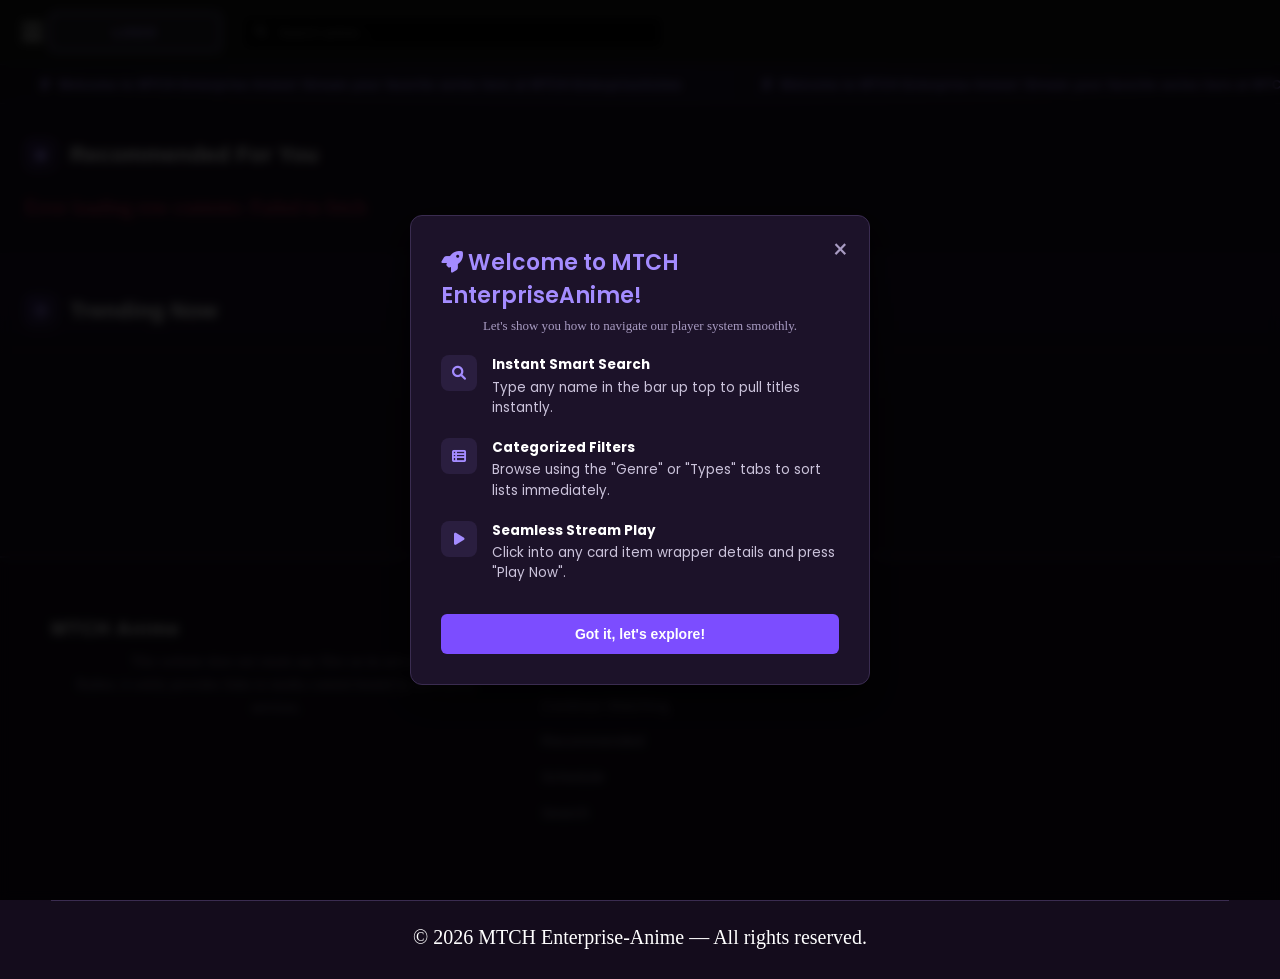
<file: index.html>
<!DOCTYPE html>
<html lang="en">
<head>
    <meta charset="UTF-8">
    <meta http-equiv="X-UA-Compatible" content="IE=edge">
    <meta name="viewport" content="width=device-width, initial-scale=1.0">
    <title>Home - MTCH Enterprise - Watch Anime Online</title>
    <!-- #CHANGE_THIS_LOGO: site favicon -->
    <link rel="icon" type="image/png" href="./icons/placeholder-icon-32.png">
    <link rel="manifest" href="./manifest.json">
    <meta name="theme-color" content="#0d0a12">
    <link rel="stylesheet" href="./style.css?v=1784777171">
    <link rel="stylesheet" href="./stylesheet.css?v=1784777171">
    <link rel="preconnect" href="https://fonts.googleapis.com">
    <link rel="preconnect" href="https://fonts.gstatic.com" crossorigin>
    <link href="https://fonts.googleapis.com/css2?family=Poppins:wght@400;500;600;700;800&display=swap" rel="stylesheet">
    <link rel="stylesheet" href="https://cdnjs.cloudflare.com/ajax/libs/font-awesome/6.0.0-beta2/css/all.min.css" integrity="sha512-YWzhKL2whUzgiheMoBFwW8CKV4qpHQAEuvilg9FAn5VJUDwKZZxkJNuGM4XkWuk94WCrrwslk8yWNGmY1EduTA==" crossorigin="anonymous" referrerpolicy="no-referrer" /></head>
<body>
    <header>
    <nav>
           <ul class='nav-bar'>
                <input type='checkbox' id='check' />
                <label for="check" class="open-menu"><i class="fas fa-bars"></i></label>
                <label for="check" class="close-menu"><i class="fas fa-times"></i></label>

                <li class='logo'>
                    <!-- #CHANGE_THIS_LOGO: replace this placeholder with your real logo image -->
                    <a href='index.html' class="logo-placeholder">LOGO</a>
                </li>

                <li class="nav-search-item">
                    <div class="search-wrap">
                        <span class="search-icon" id="animeSearchBtn" style="cursor: pointer;"><i class="fas fa-search"></i></span>
                        <input type="text" id="animeSearchBox" placeholder="Search anime...">
                    </div>
                </li>

                <span class="menu">
                    <li>
                     <a href="index.html">Home</a></li>
                    <li class="nav-dropdown">
                                  <a href="#" class="dropdown-toggle" aria-haspopup="true" aria-expanded="false">
                                 Genre <i class="fas fa-angle-down"></i>
                           </a>
                          <ul class="dropdown-menu">
                            <li><button class="genre-link" data-genre="Action">Action</button></li>
                            <li><button class="genre-link" data-genre="Adventure">Adventure</button></li>
                            <li><button class="genre-link" data-genre="Comedy">Comedy</button></li>
                            <li><button class="genre-link" data-genre="Drama">Drama</button></li>
                            <li><button class="genre-link" data-genre="Ecchi">Ecchi</button></li>
                            <li><button class="genre-link" data-genre="Fantasy">Fantasy</button></li>
                            <li><button class="genre-link" data-genre="Horror">Horror</button></li>
                            <li><button class="genre-link" data-genre="Mahou Shoujo">Magical Girl</button></li>
                            <li><button class="genre-link" data-genre="Mecha">Mecha</button></li>
                            <li><button class="genre-link" data-genre="Music">Music</button></li>
                            <li><button class="genre-link" data-genre="Mystery">Mystery</button></li>
                            <li><button class="genre-link" data-genre="Psychological">Psychological</button></li>
                            <li><button class="genre-link" data-genre="Romance">Romance</button></li>
                            <li><button class="genre-link" data-genre="Sci-Fi">Sci-Fi</button></li>
                            <li><button class="genre-link" data-genre="Slice of Life">Slice of Life</button></li>
                            <li><button class="genre-link" data-genre="Sports">Sports</button></li>
                            <li><button class="genre-link" data-genre="Supernatural">Supernatural</button></li>
                            <li><button class="genre-link" data-genre="Thriller">Thriller</button></li>
</ul>
                    </li>
                    <li class="nav-dropdown">
                        <a href="#" class="dropdown-toggle" aria-haspopup="true" aria-expanded="false">
                            Types <i class="fas fa-angle-down"></i>
                        </a>
                        <ul class="dropdown-menu">
                            <li><button type="button" class="types-link" data-type="TV">TV Series</button></li>
                            <li><button type="button" class="types-link" data-type="MOVIE">Movies</button></li>
                            <li><button type="button" class="types-link" data-type="OVA">OVAs</button></li>
                            <li><button type="button" class="types-link" data-type="ONA">ONAs</button></li>
                            <li><button type="button" class="types-link" data-type="SPECIAL">Specials</button></li>
                            <li><button type="button" class="types-link" data-type="MUSIC">Music</button></li>
                        </ul>
                    </li>
                    <li><a href="">Updated</a></li>
                    <li><a href="">Feedback</a></li>
                </span>
            </ul>
        </nav>

    </header>

   
<div class="ticker-bar">
    <div class="ticker-track">
        <span class="ticker-item"><i class="fas fa-bolt"></i> Welcome to MTCH Enterprise-Anime! Stream your favorite series here at MTCH EnterpriseAnime</span>
        <span class="ticker-item" aria-hidden="true"><i class="fas fa-bolt"></i> Welcome to MTCH Enterprise-Anime! Stream your favorite series here at MTCH EnterpriseAnime</span>
    </div>
</div>

<section class="hero-spotlight" id="heroSpotlight" aria-label="Featured anime">
    <div class="hero-spotlight-backdrop" id="heroBackdrop"></div>
    <div class="hero-spotlight-scrim"></div>
    <div class="hero-spotlight-inner">
        <div class="hero-spotlight-text">
            <span class="hero-eyebrow"><i class="fas fa-fire"></i> Trending Now</span>
            <h2 class="hero-title" id="heroTitle">Loading spotlight...</h2>
            <div class="hero-meta" id="heroMeta"></div>
            <div class="hero-actions">
                <a href="#" id="heroWatchBtn" class="hero-watch-btn"><i class="fas fa-play"></i> Watch Now</a>
                <a href="#" id="heroInfoBtn" class="hero-info-btn"><i class="fas fa-info-circle"></i> More Info</a>
            </div>
        </div>
    </div>
</section>

     
    <div id="search-results-section" style="display: none;">
        <h3 class="section-title" id="search-title">🔍 Search Results</h3>
        <div id="search-container" class="anime-grid-container"></div>
    </div>

    
    <div id="main-homepage-content">
        
        <h3 class="section-title"><i class="fas fa-star"></i> Recommended For You</h3>
        <div class="carousel-viewport">
            <div id="recommended-container" class="anime-carousel-track"><div class="skeleton-rec-card"><div class="skeleton-box skeleton-rec-media"></div></div><div class="skeleton-rec-card"><div class="skeleton-box skeleton-rec-media"></div></div><div class="skeleton-rec-card"><div class="skeleton-box skeleton-rec-media"></div></div><div class="skeleton-rec-card"><div class="skeleton-box skeleton-rec-media"></div></div><div class="skeleton-rec-card"><div class="skeleton-box skeleton-rec-media"></div></div><div class="skeleton-rec-card"><div class="skeleton-box skeleton-rec-media"></div></div><div class="skeleton-rec-card"><div class="skeleton-box skeleton-rec-media"></div></div><div class="skeleton-rec-card"><div class="skeleton-box skeleton-rec-media"></div></div></div>
        </div>

        
        <div class="reveal-on-scroll" id="trendingSectionWrap">
        <h3 class="section-title"><i class="fas fa-fire"></i> Trending Now</h3>
        <div class="trending-controls">
            <button id="trending-prev-btn" type="button" disabled>&larr; Previous</button>
            <span id="trending-page-indicator" style="color: #ffffff; font-size: 14px;">Page 1</span>
            <button id="trending-next-btn" type="button" disabled>Next &rarr;</button>
        </div>
        <div id="trending-container" class="anime-grid-container"><div class="skeleton-card"><div class="skeleton-box skeleton-poster"></div><div class="skeleton-box skeleton-line"></div></div><div class="skeleton-card"><div class="skeleton-box skeleton-poster"></div><div class="skeleton-box skeleton-line"></div></div><div class="skeleton-card"><div class="skeleton-box skeleton-poster"></div><div class="skeleton-box skeleton-line"></div></div><div class="skeleton-card"><div class="skeleton-box skeleton-poster"></div><div class="skeleton-box skeleton-line"></div></div><div class="skeleton-card"><div class="skeleton-box skeleton-poster"></div><div class="skeleton-box skeleton-line"></div></div><div class="skeleton-card"><div class="skeleton-box skeleton-poster"></div><div class="skeleton-box skeleton-line"></div></div><div class="skeleton-card"><div class="skeleton-box skeleton-poster"></div><div class="skeleton-box skeleton-line"></div></div><div class="skeleton-card"><div class="skeleton-box skeleton-poster"></div><div class="skeleton-box skeleton-line"></div></div></div>
        </div>
    </div>


     <footer class="modern-footer">
  <div class="footer-container">
    <div class="brand-section">
      <!-- #CHANGE_THIS_LOGO: footer brand name/text -->
      <h2 class="footer-logo">MTCH Anime</h2>
      <p class="footer-disclaimer">
        This website does not retain any files on its server.<br>
        Rather, it solely provides links to media content hosted by third-party services.
      </p>
    </div>

    <div class="footer-links-group">
      <div class="footer-col">
        <h3>EXPLORE</h3>
        <ul>
          <li><a href="index.html">Home</a></li>
          <li><a href="#">Continue Watching</a></li>
          <li><a href="all-anime-index.html">Recommended</a></li>
          <li><a href="#">Schedule</a></li>
          <li><a href="all-anime-index.html">Search</a></li>
        </ul>
      </div>
    </div>
  </div>

  <div class="footer-bottom">
    <p>&copy; 2026 MTCH Enterprise-Anime &mdash; All rights reserved.</p>
  </div>
</footer>






    <script src="script.js?v=1784777171"></script>
</body>
</html>
</file>
<file: style.css>
* {
    box-sizing: border-box;
    margin: 0;
    padding: 0;
}

body {
    font-family: "Poppins", sans-serif;
    --color1: #FFF ;
    --color2: #181818 ;
    background-color: #180f22;
}

header {
    position: sticky;
    top: 0;
    z-index: 999999;
}

.nav-bar {
    width: 100%;
    display: flex;
    justify-content: flex-start;
    align-items: center;
    gap: 12px;
    list-style: none;
    position: relative;
    background-color: var(--color2);
    padding: 12px 18px;
    z-index: 999999;
}

.nav-search-item {
    position: relative;
    flex-grow: 1;
    max-width: 420px;
    margin: 0 0 0 10px;
    padding: 0;
}

.search-wrap {
    position: relative;
    width: 100%;
    display: flex;
    align-items: center;
}

#animeSearchBox {
    width: 100%;
    padding: 8px 12px 8px 34px;
    background-color: #050505;
    border: 1px solid #27272a;
    border-radius: 6px;
    color: #ffffff;
    font-size: 13px;
    outline: none;
    transition: all 0.2s ease;
}

.search-icon {
    position: absolute;
    left: 12px;
    z-index: 2;
    color: #71717a;
    pointer-events: none;
    font-size: 12px;
}

.logo {
    height: 40px;
    display: flex;
    align-items: center;
    flex-shrink: 0;
    overflow: hidden;
    margin-left: 0;
}

.logo img {
    height: 100%;     
    width: 172px;      
    object-fit: contain; 
    display: block;
}

.logo-placeholder {
    height: 40px;
    width: 172px;
    display: flex;
    align-items: center;
    justify-content: center;
    border: 2px dashed var(--accent, #a48cff);
    border-radius: 6px;
    color: var(--accent, #a48cff);
    background: rgba(164, 140, 255, 0.08);
    font-weight: bold;
    font-size: 0.85rem;
    letter-spacing: 1px;
    text-decoration: none;
    box-sizing: border-box;
}

/* Hamburger-toggled dropdown panel, same look at every screen size */
.menu {
    display: flex;
    flex-direction: column;
    align-items: center;
    justify-content: flex-start;
    gap: 16px;
    position: absolute;
    top: 64px;
    left: 10px;
    right: auto;
    width: 200px;
    z-index: 1000001;
    background-color: var(--color2);
    border: 1px solid #2d3748;
    border-radius: 8px;
    padding: 16px 20px;
    box-shadow: 0 18px 38px rgba(0,0,0,.35);
    opacity: 0;
    visibility: hidden;
    transform: translateX(-20px);
    transition: transform 0.3s cubic-bezier(0.4, 0, 0.2, 1), opacity 0.3s ease, visibility 0.3s;
}

.menu > li {
    padding-left: 0;
    margin: 0;
    flex-basis: auto;
    width: 100%;
    text-align: center;
}

.menu li a, .menu li button {
    display: inline-block;
    text-decoration: none;
    color: var(--color1);
    text-align: center;
    transition: color 0.2s ease-in-out;
    position: relative;
    text-transform: uppercase;
    background: transparent;
    border: 0;
    cursor: pointer;
    font: inherit;
    width: 100%;
    padding: 8px 0;
}

.menu li a:hover, .menu li button:hover {
    color: #a48cff;
    background-color: rgba(164, 140, 255, 0.08);
}

#check:checked ~ .menu {
    opacity: 1;
    visibility: visible;
    transform: translateX(0);
}

#check:checked ~ .open-menu {
    display: none !important;
}

#check:checked ~ .close-menu {
    display: flex !important;
}

.nav-dropdown {
    position: static;
}

.dropdown-toggle {
    display: inline-flex; 
    align-items: center; 
    gap: 6px;
}

.dropdown-menu {
    position: absolute;
    top: 0; 
    left: calc(100% + 10px); 
    width: max-content;
    max-width: 78vw;
    max-height: 92vh; 
    overflow-y: auto;
    background: #1c1229;
    border: 1px solid #2d3748;
    border-radius: 10px;
    padding: 8px; 
    display: grid;
    grid-template-columns: repeat(3, minmax(110px, 1fr));
    grid-template-rows: repeat(10, auto);
    gap: 2px 6px; 
    opacity: 0;
    visibility: hidden;
    transform: scale(0.95) translateX(-10px);
    transform-origin: left top;
    transition: transform 0.25s cubic-bezier(0.34, 1.56, 0.64, 1), opacity 0.2s ease, visibility 0.2s;
    z-index: 1000002;
    list-style: none;
    box-shadow: 5px 15px 35px rgba(0,0,0,0.5);
}

.nav-dropdown.open .dropdown-menu {
    opacity: 1;
    visibility: visible;
    transform: scale(1) translateX(0);
}

.genre-link, .types-link {
    width: 100%;
    padding: 3px 4px; 
    border-radius: 4px;
    color: #f3f4f6;
    text-align: center; 
    text-transform: none;
    white-space: nowrap;
    list-style: none;
    font-size: 10px; 
    letter-spacing: 0.2px;
    transition: background 0.15s ease, transform 0.1s ease;
}

.dropdown-menu li {
    list-style: none;
}

.genre-link:hover, .types-link:hover {
    background: #1f2937;
    transform: translateY(-1px);
}

.menu > li > a::after {
    content: "";
    position: absolute;
    bottom: 0;
    left: 50%;
    width: 0;
    height: 1px;
    background-color: var(--color1);
    transition: all 0.2s ease-in-out;
    transform: translateX(-50%);
}

.menu > li > a:hover:after {
    width: 80%;
}

.open-menu, .close-menu {
    position: relative;
    color: var(--color1);
    cursor: pointer;
    font-size: 1.5rem;
    z-index: 1000003;
    transition: transform 0.2s ease;
    display: flex;
    align-items: center;
    justify-content: center;
    width: 28px;
    height: 28px;
}

.open-menu:hover, .close-menu:hover {
    transform: scale(1.1);
}

.open-menu {
    order: -1;
    margin-right: -9px;
}

.close-menu {
    display: none;
    order: -1;
    margin-right: -9px;
}

#check { display: none; }

#main-homepage-content {
    max-width: 1400px;
    margin: 0 auto;
}

.responsive-index-title, #search-results-section h2 {
    color: #ffffff !important;
    font-size: 22px;
    font-weight: 700;
    margin: 10px 0 18px 0;
    display: flex;
    align-items: center;
    gap: 10px;
    letter-spacing: 0.3px;
    text-shadow: 0 2px 4px rgba(0,0,0,0.2);
}

/* All Anime index: 7 cards per row (7x3 = 21 per page) */
#all-anime-container, #search-container {
    grid-template-columns: repeat(7, 1fr);
}

@media (max-width: 1100px) {
    #all-anime-container, #search-container {
        grid-template-columns: repeat(4, 1fr);
    }
}

@media (max-width: 768px) {
    #all-anime-container, #search-container {
        grid-template-columns: repeat(3, minmax(0, 1fr));
    }
}

@media (max-width: 480px) {
    #all-anime-container, #search-container {
        grid-template-columns: repeat(2, minmax(0, 1fr));
    }
}

.filter-bar {
    display: flex;
    flex-wrap: wrap;
    gap: 12px;
    margin-bottom: 25px;
    padding: 14px;
    background: rgba(255, 255, 255, 0.02);
    border: 1px solid rgba(164, 140, 255, 0.08);
    border-radius: 12px;
}

.filter-bar select {
    appearance: none;
    -webkit-appearance: none;
    -moz-appearance: none;
    background-color: #1a2c38;
    background-image: url("data:image/svg+xml;utf8,<svg xmlns='http://www.w3.org/2000/svg' width='12' height='12' fill='%234ed9ff' viewBox='0 0 16 16'><path d='M7.247 11.14 2.451 5.658C1.885 5.013 2.345 4 3.204 4h9.592a1 1 0 0 1 .753 1.659l-4.796 5.48a1 1 0 0 1-1.506 0z'/></svg>");
    background-repeat: no-repeat;
    background-position: calc(100% - 14px) center;
    color: #ffffff;
    font-family: "Poppins", sans-serif;
    font-size: 13px;
    font-weight: 500;
    padding: 10px 36px 10px 16px;
    border: 1px solid rgba(164, 140, 255, 0.15);
    border-radius: 8px;
    cursor: pointer;
    min-width: 120px;
    outline: none;
    box-shadow: 0 4px 10px rgba(0, 0, 0, 0.15);
    transition: all 0.2s ease-in-out;
}

.filter-bar select:hover {
    background-color: #223a4a;
    border-color: #a48cff;
    box-shadow: 0 4px 14px rgba(164, 140, 255, 0.15);
}

.filter-bar select:focus {
    border-color: #7c4dff;
    box-shadow: 0 0 0 3px rgba(124, 58, 237, 0.25);
}

.filter-bar select option {
    background-color: #180f22;
    color: #ffffff;
    padding: 10px;
}

.unified-controls, .trending-controls {
    display: flex;
    align-items: center;
    justify-content: center;
    gap: 20px;
    padding: 30px 20px;
    margin-top: 20px;
}

.unified-controls button, .trending-controls button {
    border: 1px solid rgba(164, 140, 255, 0.1);
    background: linear-gradient(135deg, #1b3545 0%, #0f1a21 100%);
    color: #ffffff;
    padding: 11px 24px;
    border-radius: 50px;
    cursor: pointer;
    font-weight: 600;
    font-size: 13px;
    letter-spacing: 0.6px;
    text-transform: uppercase;
    box-shadow: 0 6px 15px rgba(0, 0, 0, 0.25), inset 0 1px 0 rgba(255, 255, 255, 0.05);
    transition: all 0.25s cubic-bezier(0.4, 0, 0.2, 1);
    display: inline-flex;
    align-items: center;
    gap: 10px;
}

.unified-controls button:hover:not(:disabled), .trending-controls button:hover:not(:disabled) {
    background: linear-gradient(135deg, #7c4dff 0%, #5b2fc9 100%);
    border-color: #a48cff;
    box-shadow: 0 8px 20px rgba(124, 58, 237, 0.4);
    transform: translateY(-2px);
}

/* Only the "previous" button gets a left arrow, only "next" gets a right arrow */
.unified-controls button[id*="prev"]::before,
.trending-controls button[id*="prev"]::before {
    content: "\f060";
    font-family: "Font Awesome 5 Free", "Font Awesome 6 Free";
    font-weight: 900;
    font-size: 12px;
    transition: transform 0.2s ease;
}

.unified-controls button[id*="next"]::after,
.trending-controls button[id*="next"]::after {
    content: "\f061";
    font-family: "Font Awesome 5 Free", "Font Awesome 6 Free";
    font-weight: 900;
    font-size: 12px;
    transition: transform 0.2s ease;
}

.unified-controls button[id*="prev"]:hover::before,
.trending-controls button[id*="prev"]:hover::before { 
    transform: translateX(-3px); 
}

.unified-controls button[id*="next"]:hover::after,
.trending-controls button[id*="next"]:hover::after { 
    transform: translateX(3px); 
}

.unified-controls button:active:not(:disabled), .trending-controls button:active:not(:disabled) {
    transform: translateY(0);
    box-shadow: 0 4px 10px rgba(124, 58, 237, 0.3);
}

.unified-controls button:disabled, .trending-controls button:disabled {
    opacity: 0.25;
    background: #141f26;
    color: #4b5563;
    border-color: transparent;
    box-shadow: none;
    cursor: not-allowed;
    transform: none;
}

.unified-controls span, .trending-controls span {
    color: #a48cff;
    font-weight: 600;
    font-size: 13px;
    letter-spacing: 0.5px;
    text-transform: uppercase;
    background: rgba(27, 53, 69, 0.4);
    padding: 8px 20px;
    border-radius: 50px;
    border: 1px solid rgba(164, 140, 255, 0.2);
    box-shadow: inset 0 2px 4px rgba(0,0,0,0.2);
}

.characters-section {
    margin-top: 40px;
    width: 100%;
}

.characters-title {
    color: #ffffff;
    font-size: 20px;
    font-weight: 600;
    margin-bottom: 15px;
    display: flex;
    align-items: center;
    gap: 8px;
}

.characters-scroll-container {
    display: flex;
    gap: 15px;
    overflow-x: auto;
    padding-bottom: 15px;
    scrollbar-width: thin;
    scrollbar-color: #2b1f40 #180f22;
}

.characters-scroll-container::-webkit-scrollbar { height: 8px; }
.characters-scroll-container::-webkit-scrollbar-track { background: #180f22; }
.characters-scroll-container::-webkit-scrollbar-thumb { background-color: #2b1f40; border-radius: 4px; }

.character-card {
    flex: 0 0 110px;
    background-color: #14222b;
    border: 1px solid rgba(255, 255, 255, 0.05);
    border-radius: 6px;
    overflow: hidden;
    display: flex;
    flex-direction: column;
    align-items: center;
    text-align: center;
    padding-bottom: 8px;
    box-shadow: 0 4px 10px rgba(0,0,0,0.3);
}

.character-img {
    width: 100%;
    aspect-ratio: 3 / 4;
    object-fit: cover;
    margin-bottom: 6px;
}

.character-name {
    color: #ffffff;
    font-size: 11px;
    font-weight: bold;
    padding: 0 4px;
    line-height: 1.3;
    display: -webkit-box;
    -webkit-line-clamp: 2;
    -webkit-box-orient: vertical;
    overflow: hidden;
    text-overflow: ellipsis;
    height: 28px;
}

.character-role {
    color: #8bdcff;
    font-size: 9px;
    text-transform: uppercase;
    margin-top: 2px;
    letter-spacing: 0.5px;
}

@media (max-width: 900px) {
    .nav-dropdown { display: flex; flex-direction: column; align-items: center; }

    .dropdown-menu {
        position: static;
        margin-top: 8px;
        width: 160px;
        max-width: 90vw;
        opacity: 0;
        visibility: hidden;
        transform: none;
        display: none;
        grid-template-columns: 1fr;
        gap: 4px;
    }

    .nav-dropdown.open .dropdown-menu {
        display: grid;
        opacity: 1;
        visibility: visible;
        animation: fadeInMobile 0.2s ease-out forwards;
    }
}

@media (max-width: 610px) {
    .menu { width: 180px; }
}

@keyframes fadeInMobile {
    from { opacity: 0; transform: translateY(-5px); }
    to { opacity: 1; transform: translateY(0); }
}

@media (max-width: 768px) {
    .anime-grid-container {
        grid-template-columns: repeat(3, minmax(0, 1fr));
        gap: 8px;
        padding: 10px;
    }
}

@media (max-width: 480px) {
    .nav-search-item { max-width: 180px; }
    .logo img { width: 120px; }
    .anime-grid-container {
        grid-template-columns: repeat(2, minmax(0, 1fr));
        gap: 6px;
    }
    .filter-bar select {
        width: 100%;
        background-position: calc(100% - 16px) center;
    }
}
</file>
<file: stylesheet.css>
body {
  background-color: #180f22;
}
p {
  color: white;
  text-align: center;
}


h1 {
  color: white;
  text-align: center;
}

p {
  font-family: verdana;
  font-size: 20px;
}

a {
    color: inherit;
    text-decoration: none;
}

.follow-us-row {
    display: flex;
    gap: 12px;
    width: min(90%, 700px);
    margin: 4px auto 0;    /* ✅ halos dikit na sa hero */
    flex-wrap: wrap;
    justify-content: center;
}

.follow-us-card {
    flex: 1 1 200px;
    background-color: #2b1f40;
    padding: 20px 22px;
    border-radius: 8px;
    display: flex;
    flex-direction: column;
    gap: 6px;
    min-height: 100px;
    justify-content: center;
}

.follow-us-label {
    color: #a48cff;
    font-size: 12px;
    font-weight: 700;
    text-transform: uppercase;
    letter-spacing: 0.08em;
}

.follow-us-card a {
    color: #ffffff;
    font-weight: 600;
    text-decoration: none;
}

.follow-us-card a:hover {
    color: #a48cff;
}

@media (max-width: 600px) {
    .follow-us-row {
        flex-direction: row;
    }
}


@media (max-width: 768px) {
  #anime-list-container {
    grid-template-columns: repeat(3, minmax(0, 1fr));
  }
}
@media (max-width: 480px) {
  #anime-list-container {
    grid-template-columns: repeat(2, minmax(0, 1fr));
  }
}








.showcase-banner {
    width: 100%;
    max-width: 850px;
    margin: 20px auto;
    border-radius: 12px;
    overflow: hidden;
    box-shadow: 0 15px 35px rgba(0, 0, 0, 0.6);
    border: 1px solid rgba(255, 255, 255, 0.08);
    padding: 25px;
    box-sizing: border-box;
    text-align: left;
    position: relative;
    
    
    background-color: #1c1229;
    background-size: cover;
    background-position: center top;
}


.meta-grid {
    display: flex;
    gap: 24px;
    flex-wrap: wrap;
    position: relative;
    z-index: 2;
}

.poster-box {
    width: 160px;
    height: 235px;
    background: #000;
    border-radius: 8px;
    overflow: hidden;
    box-shadow: 0 8px 20px rgba(0, 0, 0, 0.5);
}

.poster-box img {
    width: 100%;
    height: 100%;
    object-fit: cover;
}

.details-box {
    flex: 1;
    min-width: 250px;
    font-family: sans-serif;
}

.details-box h2 { 
    margin: 0 0 15px 0; 
    color: #ffffff; 
    font-size: 32px;
    font-weight: bold;
}

.badge-row {
    display: flex;
    flex-wrap: wrap;
    gap: 8px;
    margin-bottom: 12px;
}

.meta-badge {
    background-color: rgba(255, 255, 255, 0.08);
    border: 1px solid rgba(255, 255, 255, 0.12);
    color: #ffffff;
    font-size: 13px;
    padding: 5px 14px;
    border-radius: 4px;
    font-weight: 500;
    display: inline-flex;
    align-items: center;
    gap: 5px;
}

.meta-badge.rating-star {
    color: #ffc107;
    background-color: rgba(255, 193, 7, 0.12);
    border-color: rgba(255, 193, 7, 0.2);
}

.genre-badge {
    background-color: rgba(229, 9, 20, 0.15);
    border: 1px solid rgba(229, 9, 20, 0.3);
    color: #ff5263;
    font-size: 11px;
    text-transform: uppercase;
    letter-spacing: 0.5px;
    padding: 4px 12px;
    border-radius: 4px;
    font-weight: bold;
}

.synopsis-area {
    margin-top: 20px;
    font-family: sans-serif;
}

.synopsis-area h4 {
    display: none; 
}

.synopsis-area p { 
    color: rgba(255, 255, 255, 0.75); 
    font-size: 14px; 
    line-height: 1.6; 
    text-align: left; 
    margin: 0 0 25px 0; 
    max-width: 720px;
}

.play-now-container {
    margin-top: 25px;
    text-align: center;
    position: relative;
    z-index: 2;
}

.play-now-btn {
    display: inline-flex;
    align-items: center;
    justify-content: center;
    gap: 10px;
    background-color: #7c4dff;
    color: #ffffff;
    text-decoration: none;
    font-family: sans-serif;
    font-size: 16px; 
    font-weight: bold;
    text-transform: uppercase;
    letter-spacing: 0.5px;
    padding: 14px 50px; 
    border-radius: 6px;
    box-shadow: 0 4px 14px rgba(124, 77, 255, 0.4);
    transition: background-color 0.2s, transform 0.1s, box-shadow 0.2s;
}

.play-now-btn:hover {
    background-color: #6738e0;
    box-shadow: 0 6px 18px rgba(124, 77, 255, 0.6);
}

.play-now-btn:active {
    transform: scale(0.97);
}












        body {
            background-color: #180f22;
            margin: 0;
            padding: 0;
            font-family: sans-serif;
        }

        
        .section-title {
            color: #ffffff;
            font-size: 22px;
            font-weight: 700;
            letter-spacing: 0.2px;
            padding: 34px 24px 16px 24px;
            margin: 0;
            display: flex;
            align-items: center;
            gap: 12px;
        }

        .section-title i {
            width: 34px;
            height: 34px;
            flex-shrink: 0;
            display: inline-flex;
            align-items: center;
            justify-content: center;
            border-radius: 10px;
            background: linear-gradient(135deg, rgba(124, 77, 255, 0.28), rgba(164, 140, 255, 0.08));
            border: 1px solid rgba(164, 140, 255, 0.25);
            color: var(--accent, #a48cff);
            font-size: 14px;
        }

        /* --- Ticker bar (replaces deprecated <marquee>) --- */
        .ticker-bar {
            background: linear-gradient(90deg, #17111f 0%, #1e1730 50%, #17111f 100%);
            border-top: 1px solid rgba(164, 140, 255, 0.12);
            border-bottom: 1px solid rgba(164, 140, 255, 0.12);
            overflow: hidden;
            white-space: nowrap;
            padding: 10px 0;
        }

        .ticker-track {
            display: inline-flex;
            width: max-content;
            animation: tickerScroll 22s linear infinite;
        }

        .ticker-bar:hover .ticker-track {
            animation-play-state: paused;
        }

        .ticker-item {
            display: inline-flex;
            align-items: center;
            gap: 8px;
            padding: 0 40px;
            color: var(--accent, #a48cff);
            font-weight: 600;
            font-size: 13px;
            letter-spacing: 0.3px;
        }

        @keyframes tickerScroll {
            from { transform: translateX(0); }
            to { transform: translateX(-50%); }
        }

        @media (prefers-reduced-motion: reduce) {
            .ticker-track { animation: none; }
        }

        /* --- Hero spotlight banner --- */
        .hero-spotlight {
            position: relative;
            width: 100%;
            height: 46vh;
            min-height: 320px;
            max-height: 480px;
            overflow: hidden;
            background-color: #150e1e;
            opacity: 0;
            transition: opacity 0.5s ease;
        }

        .hero-spotlight.is-loaded {
            opacity: 1;
        }

        .hero-spotlight-backdrop {
            position: absolute;
            inset: 0;
            background-size: cover;
            background-position: center 20%;
            transform: scale(1.02);
        }

        .hero-spotlight.is-loaded .hero-spotlight-backdrop {
            animation: kenBurns 18s ease-out infinite alternate;
        }

        .hero-spotlight-scrim {
            position: absolute;
            inset: 0;
            background:
                linear-gradient(90deg, rgba(13,10,18,0.97) 0%, rgba(13,10,18,0.8) 30%, rgba(13,10,18,0.35) 60%, rgba(13,10,18,0.1) 100%),
                linear-gradient(0deg, rgba(13,10,18,1) 0%, rgba(13,10,18,0.15) 42%, rgba(13,10,18,0) 68%);
        }

        .hero-spotlight-inner {
            position: relative;
            z-index: 2;
            height: 100%;
            max-width: 1400px;
            margin: 0 auto;
            padding: 0 24px;
            display: flex;
            align-items: flex-end;
        }

        .hero-spotlight-text {
            max-width: 580px;
            padding-bottom: 40px;
        }

        .hero-eyebrow {
            display: inline-flex;
            align-items: center;
            gap: 6px;
            color: #c9b8ff;
            background: rgba(124, 77, 255, 0.18);
            border: 1px solid rgba(164, 140, 255, 0.35);
            padding: 5px 12px;
            border-radius: 20px;
            font-size: 11px;
            font-weight: 700;
            text-transform: uppercase;
            letter-spacing: 0.8px;
            margin-bottom: 16px;
            opacity: 0;
        }

        .hero-title {
            font-family: "Poppins", sans-serif;
            font-size: clamp(26px, 3.6vw, 42px);
            font-weight: 800;
            color: #ffffff;
            line-height: 1.15;
            margin-bottom: 14px;
            text-shadow: 0 4px 20px rgba(0,0,0,0.5);
            display: -webkit-box;
            -webkit-line-clamp: 2;
            -webkit-box-orient: vertical;
            overflow: hidden;
            opacity: 0;
        }

        .hero-meta {
            display: flex;
            align-items: center;
            flex-wrap: wrap;
            gap: 8px;
            margin-bottom: 24px;
            opacity: 0;
        }

        .hero-meta-chip {
            background: rgba(255, 255, 255, 0.08);
            border: 1px solid rgba(255, 255, 255, 0.14);
            color: #d8d2e6;
            padding: 4px 11px;
            border-radius: 6px;
            font-size: 12px;
            font-weight: 600;
            backdrop-filter: blur(4px);
        }

        .hero-meta-chip-solid {
            background: var(--accent-strong, #7c4dff);
            border-color: var(--accent-strong, #7c4dff);
            color: #ffffff;
            text-transform: uppercase;
            letter-spacing: 0.5px;
        }

        .hero-actions {
            display: flex;
            gap: 12px;
            opacity: 0;
        }

        .hero-spotlight.is-loaded .hero-eyebrow { animation: fadeInUp 0.5s ease 0.1s both; }
        .hero-spotlight.is-loaded .hero-title { animation: fadeInUp 0.5s ease 0.2s both; }
        .hero-spotlight.is-loaded .hero-meta { animation: fadeInUp 0.5s ease 0.32s both; }
        .hero-spotlight.is-loaded .hero-actions { animation: fadeInUp 0.5s ease 0.44s both; }

        .hero-watch-btn, .hero-info-btn {
            display: inline-flex;
            align-items: center;
            gap: 8px;
            padding: 12px 26px;
            border-radius: 8px;
            font-weight: 700;
            font-size: 14px;
            text-decoration: none;
            transition: all 0.2s ease;
        }

        .hero-watch-btn {
            background: #ffffff;
            color: #150e1e;
        }

        .hero-watch-btn:hover {
            background: var(--accent, #a48cff);
            color: #150e1e;
            transform: translateY(-2px);
        }

        .hero-info-btn {
            background: rgba(255, 255, 255, 0.08);
            border: 1px solid rgba(255, 255, 255, 0.2);
            color: #ffffff;
            backdrop-filter: blur(6px);
            font-weight: 600;
        }

        .hero-info-btn:hover {
            background: rgba(255, 255, 255, 0.16);
            transform: translateY(-2px);
        }

        @media (max-width: 768px) {
            .hero-spotlight { height: 56vh; min-height: 360px; }
            .hero-spotlight-text { max-width: 100%; padding-bottom: 28px; }
            .hero-title { -webkit-line-clamp: 3; }
            .hero-watch-btn, .hero-info-btn { padding: 10px 18px; font-size: 13px; }
        }

        
        .anime-grid-container {
            display: grid;
            grid-template-columns: repeat(auto-fill, minmax(150px, 1fr)); 
            gap: 14px;
            padding: 10px 20px 20px 20px;
            background-color: #180f22;
        }

        /* .trending-controls button styling now lives in style.css,
           shared with the All Anime index prev/next buttons so both pages match. */

        .carousel-viewport {
            overflow: hidden;
            padding: 8px 0 20px 20px;
            position: relative;
        }

        .anime-carousel-track {
            display: flex;
            gap: 14px;
            width: max-content;
            animation: recommendedScroll 24s linear infinite;
            will-change: transform;
        }

        .anime-carousel-track:hover {
            animation-play-state: paused;
        }

        .anime-carousel-track .anime-card {
            width: 150px !important;
            flex: 0 0 150px !important;
        }

        @keyframes recommendedScroll {
            from {
                transform: translateX(0);
            }
            to {
                transform: translateX(-50%);
            }
        }

        
        @media (max-width: 768px) {
            .anime-grid-container {
                grid-template-columns: repeat(3, minmax(0, 1fr));
                gap: 8px;
                padding: 10px;
            }
            .section-title {
                padding: 15px 10px 5px 10px;
                font-size: 18px;
            }
            .carousel-viewport {
                padding-left: 10px;
            }
            .anime-carousel-track {
                gap: 10px;
            }
            .anime-carousel-track .anime-card {
                width: 130px !important;
                flex-basis: 130px !important;
            }
        }
        @media (max-width: 480px) {
            .anime-grid-container {
                grid-template-columns: repeat(2, minmax(0, 1fr));
                gap: 6px;
            }
        }




.slider {
  width: 100%;
  height: 400px;
  position: relative;
  overflow: hidden;
  border-radius: 8px;
}

.slides {
  width: 300%;
  height: 100%;
  display: flex;
}

.slides input {
  display: none;
}

.slide {
  width: 100%;
  transition: 0.6s;
}

.slide img {
  width: 100%;
  height: 100%;
  object-fit: cover;
}


.navigation-manual {
  position: absolute;
  width: 100%;
  bottom: 10px;
  display: flex;
  justify-content: center;
}

.manual-btn {
  border: 2px solid #fff;
  padding: 5px;
  border-radius: 50%;
  cursor: pointer;
  transition: 0.3s;
  margin: 0 5px;
}

.manual-btn:hover {
  background: #fff;
}

    .navigation-auto {
  position: absolute;
  display: flex;
  width: 100%;
  justify-content: center;
  bottom: 10px;
}

.navigation-auto div {
  border: 2px solid #fff;
  padding: 5px;
  border-radius: 50%;
  transition: 0.3s;
  margin: 0 5px;
}


#radio1:checked ~ .first {
  margin-left: 0;
}
#radio2:checked ~ .first {
  margin-left: -100%;
}
#radio3:checked ~ .first {
  margin-left: -200%;
}


.hero-container {
  position: relative;
  width: 90%;
  max-width: 800px;
  aspect-ratio: 16 / 9;   
  min-height: 200px;      
  margin: 20px auto;
  overflow: hidden;
  background-color: #000;
  border-radius: 12px;
}


@media (min-width: 1024px) {
  .hero-container {
    height: 60vh;         
    max-height: 600px;    
  }
}

.hero-container video,
.hero-container img {
  width: 100%;
  height: 100%;
  object-fit: cover;
  position: absolute;
  top: 0;
  left: 0;
}

.fade-out {
  opacity: 0;
  transition: opacity 1.2s ease-in-out;
}

.fade-in {
  opacity: 1;
}




.modern-footer {
  background-color: #140c1c;
  color: #9a8fae;
  padding: 60px 4% 30px 4%;
  font-family: -apple-system, BlinkMacSystemFont, sans-serif;
  border-top: 2px solid #3a2c50;
  margin-top: 40px;
}


.footer-container {
  display: flex;
  flex-wrap: wrap;
  justify-content: space-between;
  max-width: 1200px;
  margin: 0 auto;
  gap: 40px;
}



.brand-section {
  flex: 1;
  min-width: 280px;
  max-width: 450px;
  text-align: left; 
}

.footer-logo {
  color: #ffffff;
  font-size: 1.2rem;
  font-weight: 700;
  letter-spacing: 1px;
  margin-bottom: 10px;
}

.footer-disclaimer {
  font-size: 0.9rem;
  line-height: 1.6;
  margin-bottom: 25px;
  color: #9a8fae;
}


.footer-links-group {
  display: flex;
  flex-wrap: nowrap; 
  flex: 1;
  min-width: 280px;  
  gap: 10px;
}

.footer-col {
  width: 50%;        
}

.footer-col h3 {
  color: #ffffff;
  font-size: 0.95rem;
  font-weight: 700;
  letter-spacing: 1px;
  margin-bottom: 25px;
}


.footer-col ul {
  list-style: none;
  padding: 0;
  margin: 0;
}

.footer-col ul li {
  margin-bottom: 18px;
}

.footer-col ul li a {
  color: #9a8fae;
  text-decoration: none;
  font-size: 0.95rem;
  transition: color 0.2s ease;
}

.footer-col ul li a:hover {
  color: var(--accent, #a48cff);
}


.version-tag {
  background-color: #1c1229;
  color: #a48cff;
  font-size: 0.75rem;
  font-weight: 700;
  padding: 3px 8px;
  border-radius: 20px;
  margin-left: 6px;
  display: inline-block;
  vertical-align: middle;
}

.footer-bottom {
  border-top: 1px solid #3a2c50;
  margin-top: 60px;
  padding-top: 25px;
  text-align: center;
  font-size: 0.85rem;
  max-width: 1200px;
  margin-left: auto;
  margin-right: auto;
}

.footer-bottom p {
  margin: 0;
}



.anime-card {
  width: 100%;
  display: flex;
  flex-direction: column;
  box-sizing: border-box;
  font-family: "Segoe UI", -apple-system, BlinkMacSystemFont, sans-serif;
  cursor: pointer;
  -webkit-tap-highlight-color: transparent;
  opacity: 0;
  animation: fadeInUp 0.45s ease calc(var(--card-index, 0) * 35ms) both;
}

.skeleton-card {
  width: 100%;
  display: flex;
  flex-direction: column;
  box-sizing: border-box;
}

.skeleton-poster {
  width: 100%;
  aspect-ratio: 2 / 3;
}

.skeleton-line {
  height: 13px;
  width: 80%;
  margin-top: 12px;
  border-radius: 4px;
}

/* --- Trending rank badges (top 5, page 1 only) --- */
.anime-card.has-rank {
  position: relative;
}

.rank-badge {
  position: absolute;
  left: 4px;
  bottom: 26px;
  font-family: "Poppins", sans-serif;
  font-weight: 800;
  font-size: 50px;
  line-height: 1;
  color: transparent;
  -webkit-text-stroke: 2px var(--accent, #a48cff);
  z-index: 3;
  pointer-events: none;
  user-select: none;
  filter: drop-shadow(0 4px 10px rgba(0,0,0,0.7));
}

/* --- Recommended row: landscape "spotlight" cards, visually distinct from the Trending poster grid --- */
.rec-card {
  position: relative;
  display: block;
  width: 300px;
  flex: 0 0 300px;
  height: 168px;
  border-radius: 12px;
  overflow: hidden;
  text-decoration: none;
  box-shadow: 0 8px 20px rgba(0,0,0,0.35);
  border: 1px solid rgba(164, 140, 255, 0.15);
  opacity: 0;
  animation: fadeInUp 0.45s ease calc(var(--card-index, 0) * 35ms) both;
  transition: transform 0.3s cubic-bezier(0.25, 0.8, 0.25, 1), box-shadow 0.3s ease, border-color 0.3s ease;
}

.rec-card:hover {
  transform: translateY(-6px) scale(1.02);
  box-shadow: 0 16px 32px rgba(0,0,0,0.6), 0 0 0 1px rgba(164, 140, 255, 0.3);
  border-color: rgba(164, 140, 255, 0.5);
}

.rec-card-media {
  position: absolute;
  inset: 0;
  background-size: cover;
  background-position: center;
  transition: transform 0.4s ease;
}

.rec-card:hover .rec-card-media {
  transform: scale(1.08);
}

.rec-card-scrim {
  position: absolute;
  inset: 0;
  background: linear-gradient(to top, rgba(13,10,18,0.95) 0%, rgba(13,10,18,0.5) 45%, rgba(13,10,18,0.05) 75%);
}

.rec-card-format {
  position: absolute;
  top: 10px;
  left: 10px;
  background: rgba(21, 14, 30, 0.85);
  backdrop-filter: blur(4px);
  color: #d8d2e6;
  font-size: 10px;
  font-weight: 700;
  padding: 4px 8px;
  border-radius: 4px;
  text-transform: uppercase;
  letter-spacing: 0.5px;
  border: 1px solid rgba(164, 140, 255, 0.2);
  z-index: 2;
}

.rec-card-score {
  position: absolute;
  top: 10px;
  right: 10px;
  background: rgba(21, 14, 30, 0.85);
  backdrop-filter: blur(4px);
  color: #fbbf24;
  font-size: 11px;
  font-weight: 700;
  padding: 4px 8px;
  border-radius: 4px;
  z-index: 2;
}

.rec-card-play {
  position: absolute;
  top: 50%;
  left: 50%;
  width: 44px;
  height: 44px;
  transform: translate(-50%, -50%) scale(0.8);
  background: rgba(124, 77, 255, 0.85);
  backdrop-filter: blur(4px);
  border-radius: 50%;
  display: flex;
  align-items: center;
  justify-content: center;
  color: #ffffff;
  font-size: 14px;
  opacity: 0;
  transition: opacity 0.25s ease, transform 0.25s ease;
  z-index: 2;
}

.rec-card:hover .rec-card-play {
  opacity: 1;
  transform: translate(-50%, -50%) scale(1);
}

.rec-card-info {
  position: absolute;
  bottom: 0;
  left: 0;
  right: 0;
  padding: 12px;
  z-index: 2;
}

.rec-card-title {
  color: #ffffff;
  font-family: "Poppins", sans-serif;
  font-size: 14px;
  font-weight: 700;
  margin: 0 0 3px 0;
  display: -webkit-box;
  -webkit-line-clamp: 1;
  -webkit-box-orient: vertical;
  overflow: hidden;
  text-shadow: 0 2px 6px rgba(0,0,0,0.6);
}

.rec-card-meta {
  color: #c9b8ff;
  font-size: 11px;
  font-weight: 600;
}

.skeleton-rec-card {
  flex: 0 0 300px;
  width: 300px;
}

.skeleton-rec-media {
  width: 100%;
  height: 168px;
  border-radius: 12px;
}

/* Give Trending Now its own subtle band so it reads as a distinct section, not a repeat of Recommended */
#trendingSectionWrap {
  background: linear-gradient(180deg, rgba(124, 77, 255, 0.05) 0%, rgba(124, 77, 255, 0) 60%);
  border-top: 1px solid rgba(164, 140, 255, 0.08);
  padding-top: 6px;
  margin-top: 14px;
}

@media (max-width: 768px) {
  .rec-card, .skeleton-rec-card {
    width: 240px;
    flex-basis: 240px;
  }
  .rec-card {
    height: 135px;
  }
  .skeleton-rec-media {
    height: 135px;
  }
  .rank-badge {
    font-size: 38px;
  }
}


.poster-container {
  width: 100%;
  position: relative;
  border-radius: 10px;
  overflow: hidden;
  aspect-ratio: 2 / 3;
  background-color: #150e1e;
  box-shadow: 0 4px 12px rgba(0,0,0,0.3);
  border: 1px solid transparent;
  transition: transform 0.3s cubic-bezier(0.25, 0.8, 0.25, 1), box-shadow 0.3s ease, border-color 0.3s ease;
}

.poster-link {
  display: block;
  width: 100%;
  height: 100%;
}

.poster-image {
  width: 100%;
  height: 100%;
  object-fit: cover;
  display: block;
  transition: transform 0.4s cubic-bezier(0.25, 0.8, 0.25, 1);
}

.card-title a {
  color: #f8fafc;
  text-decoration: none;
  transition: color 0.2s ease;
}



@media (hover: hover) {
  
  .anime-card:hover .poster-container {
    transform: translateY(-6px);
    box-shadow: 0 16px 32px rgba(0,0,0,0.6), 0 0 0 1px rgba(164, 140, 255, 0.3);
    border-color: rgba(164, 140, 255, 0.5);
  }
  
  
  .anime-card:hover .poster-image {
    transform: scale(1.06);
  }

  
  .anime-card:hover .card-title a {
    color: var(--accent, #a48cff);
  }

  .anime-card:hover .play-hint {
    opacity: 1;
    transform: translate(-50%, -50%) scale(1);
  }
}



.anime-card:active .poster-container {
  transform: scale(0.96);
  box-shadow: 0 2px 6px rgba(0,0,0,0.4);
  transition: transform 0.1s ease, box-shadow 0.1s ease; /* Fast response time */
}


.anime-card:active .card-title a {
  color: var(--accent, #a48cff);
  opacity: 0.9;
}



.format-badge {
  position: absolute;
  top: 10px;
  left: 10px;
  background: rgba(21, 14, 30, 0.85);
  backdrop-filter: blur(4px);
  -webkit-backdrop-filter: blur(4px);
  color: #d8d2e6;
  font-size: 10px;
  font-weight: 700;
  padding: 4px 8px;
  border-radius: 4px;
  text-transform: uppercase;
  letter-spacing: 0.5px;
  pointer-events: none;
  border: 1px solid rgba(164, 140, 255, 0.2);
}

.play-hint {
  position: absolute;
  top: 50%;
  left: 50%;
  width: 46px;
  height: 46px;
  transform: translate(-50%, -50%) scale(0.8);
  background: rgba(124, 77, 255, 0.85);
  backdrop-filter: blur(4px);
  border-radius: 50%;
  display: flex;
  align-items: center;
  justify-content: center;
  color: #ffffff;
  font-size: 15px;
  opacity: 0;
  transition: opacity 0.25s ease, transform 0.25s ease;
  pointer-events: none;
}


.info-overlay {
  position: absolute;
  bottom: 0;
  left: 0;
  right: 0;
  background: linear-gradient(to top, rgba(13, 10, 18, 0.95) 0%, rgba(13, 10, 18, 0.55) 65%, rgba(13, 10, 18, 0) 100%);
  padding: 20px 10px 10px 10px;
  display: flex;
  align-items: center;
  justify-content: flex-end;
  pointer-events: none;
}


.ep-count {
  font-size: 11px;
  font-weight: 600;
  color: #e5e1ee;
  background: rgba(255, 255, 255, 0.1);
  border: 1px solid rgba(255, 255, 255, 0.14);
  padding: 3px 8px;
  border-radius: 5px;
  display: flex;
  align-items: center;
  gap: 4px;
}

.ep-count i {
  font-size: 9px;
  color: var(--accent, #a48cff);
}


.card-title {
  margin: 12px 0 0 0;
  font-size: 13px;
  font-weight: 600;
  line-height: 1.4;
  display: -webkit-box;
  -webkit-line-clamp: 2;
  -webkit-box-orient: vertical;
  overflow: hidden;
  text-overflow: ellipsis;
  height: 36.4px;
}
</file>
